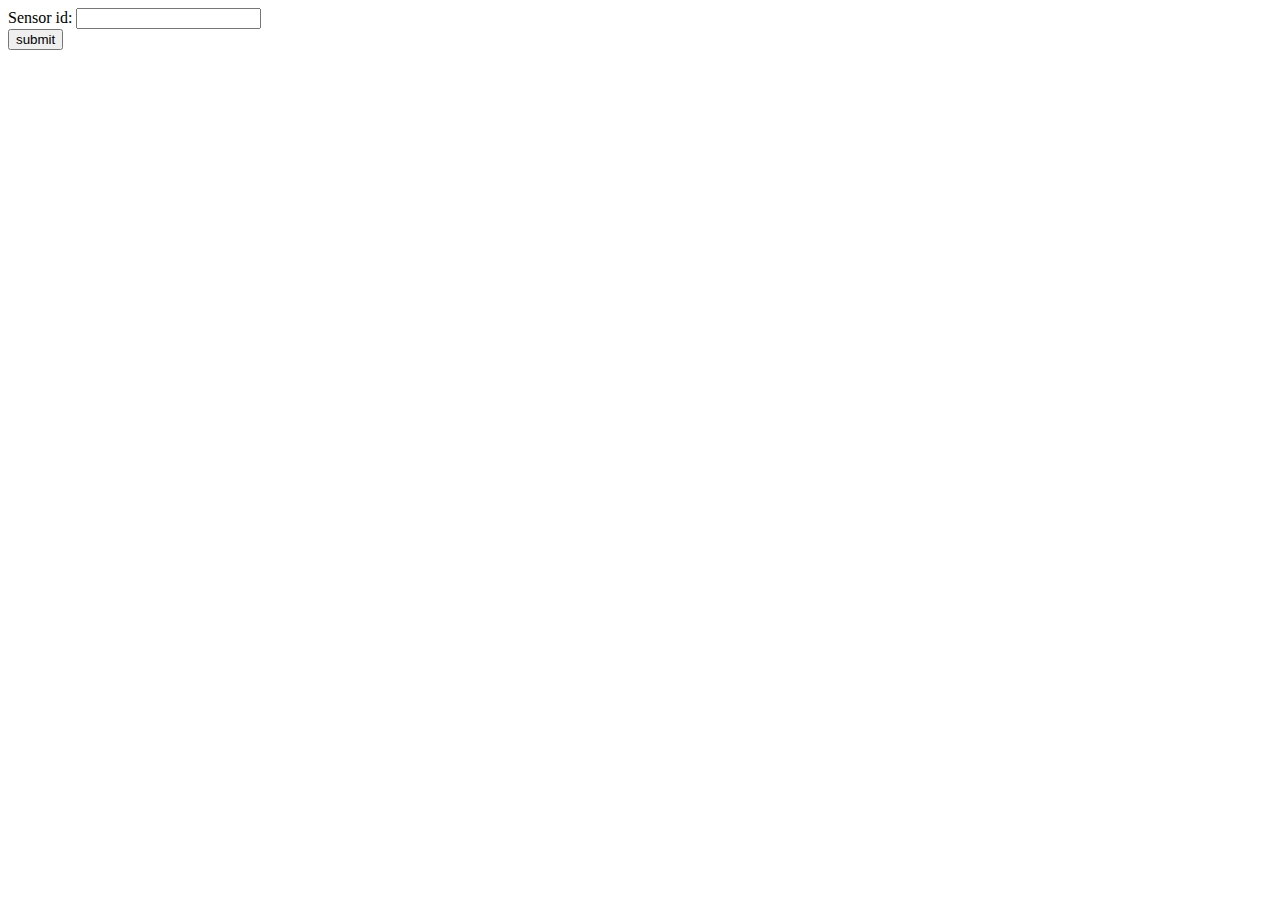
<file: server/templates/sensor.html>
<!DOCTYPE HTML>
<html>

<body>
    <form id="sensor_form">
        <label>Sensor id:</label>
        <input type="text" id="sensor_id" name="sensor_id" />
        <br />
        <input type="submit" value="submit" />
    </form>

    <script src="https://code.jquery.com/jquery-3.6.0.min.js"
        integrity="sha256-/xUj+3OJU5yExlq6GSYGSHk7tPXikynS7ogEvDej/m4=" crossorigin="anonymous"></script>

    <script type="text/javascript">
        $('#sensor_form').submit(function (e) {
            e.preventDefault();

            var data = {};
            var Form = this;

            // jquery loop through all form data
            // $.each(this.elements, function (i, v) {
            //     var input = $(v);
            //     data[input.attr("name")] = input.val();
            //     delete data["undefined"];
            // });

            // select with vanilla js then pass it to jquery
            // selector = document.getElementsByName('first_name');
            // element = $(selector);
            // data.first_name = element.val()

            // vanilla javascript method to get value by name
            data.sensor_id = document.getElementsByName('sensor_id')[0].value

            // jquery way to access form data by id
            // console.log('sensor_id: ', $("#sensor_id").val())

            // jquery method to get value by name
            // data.first_name = $('[name=first_name]').val()
            // data.last_name = $('[name=last_name]').val()
            data.day_week = "Friday"
            console.log(data)

            $.ajax({
                type: 'POST',
                url: '/api/sensor_post',
                dataType: 'json',
                contentType: 'application/json; charset=utf-8',
                data: JSON.stringify(data),
                context: Form,
                success: function (callback) {
                    console.log(callback)
                    console.log(callback.result);
                    console.log(callback.result.sensor_id)
                    result = callback.result
                    error = result.error
                    // Watch out for Cross Site Scripting security issues when setting dynamic content!
                    if (!error) {
                        $(this).text('Sensor id set to: ' + result.sensor_id);
                    } else {
                        $(this).text('Error: ' + error);
                    }
                },
                error: function () {
                    $(this).html("error!");
                }
            });
        });
    </script>
</body>

</html>
</file>
